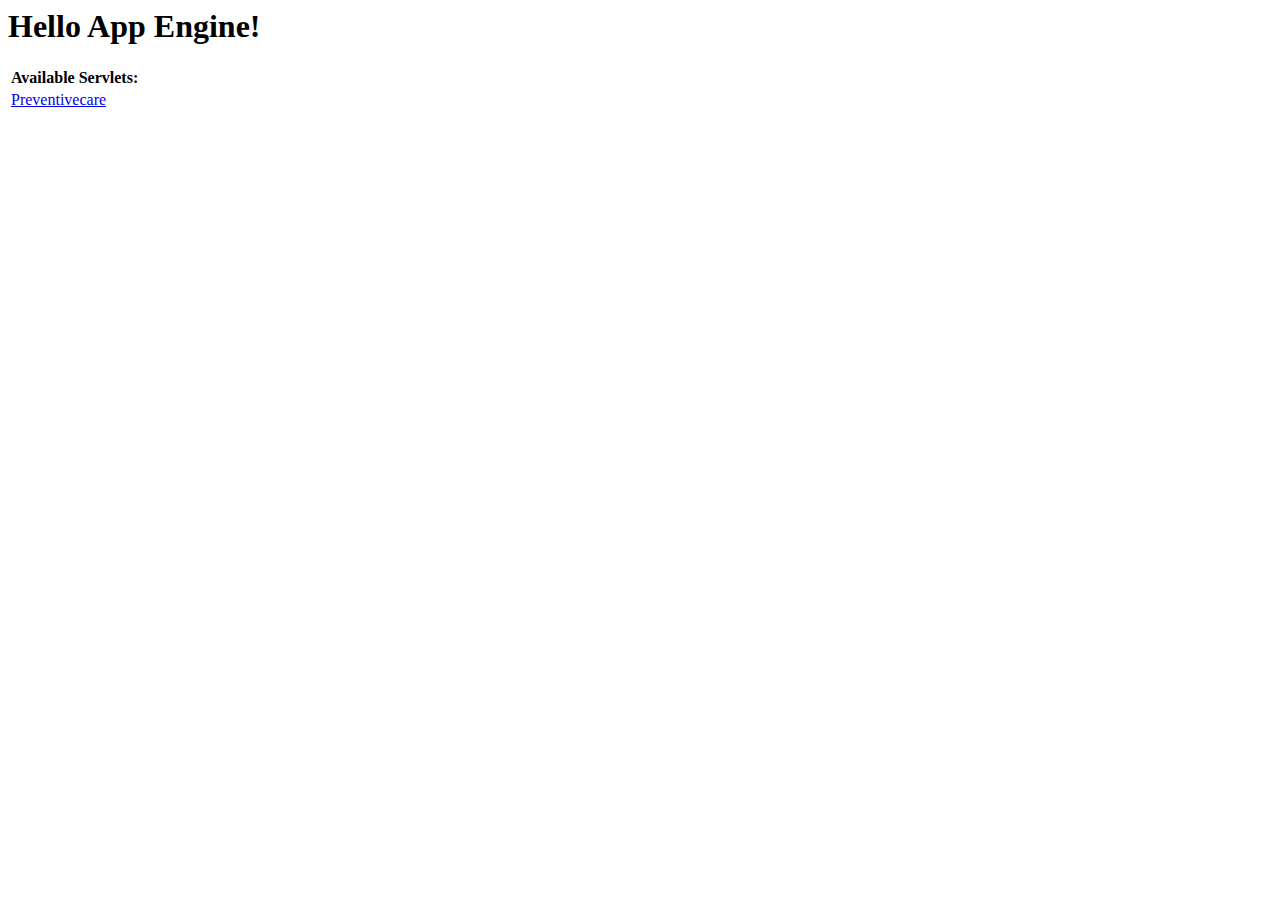
<file: preventivecare/war/index.html>
<!DOCTYPE HTML PUBLIC "-//W3C//DTD HTML 4.01 Transitional//EN">
<!-- The HTML 4.01 Transitional DOCTYPE declaration-->
<!-- above set at the top of the file will set     -->
<!-- the browser's rendering engine into           -->
<!-- "Quirks Mode". Replacing this declaration     -->
<!-- with a "Standards Mode" doctype is supported, -->
<!-- but may lead to some differences in layout.   -->

<html>
  <head>
    <meta http-equiv="content-type" content="text/html; charset=UTF-8">
    <title>Hello App Engine</title>
  </head>

  <body>
    <h1>Hello App Engine!</h1>
	
    <table>
      <tr>
        <td colspan="2" style="font-weight:bold;">Available Servlets:</td>        
      </tr>
      <tr>
        <td><a href="preventivecare">Preventivecare</a></td>
      </tr>
    </table>
  </body>
</html>
</file>
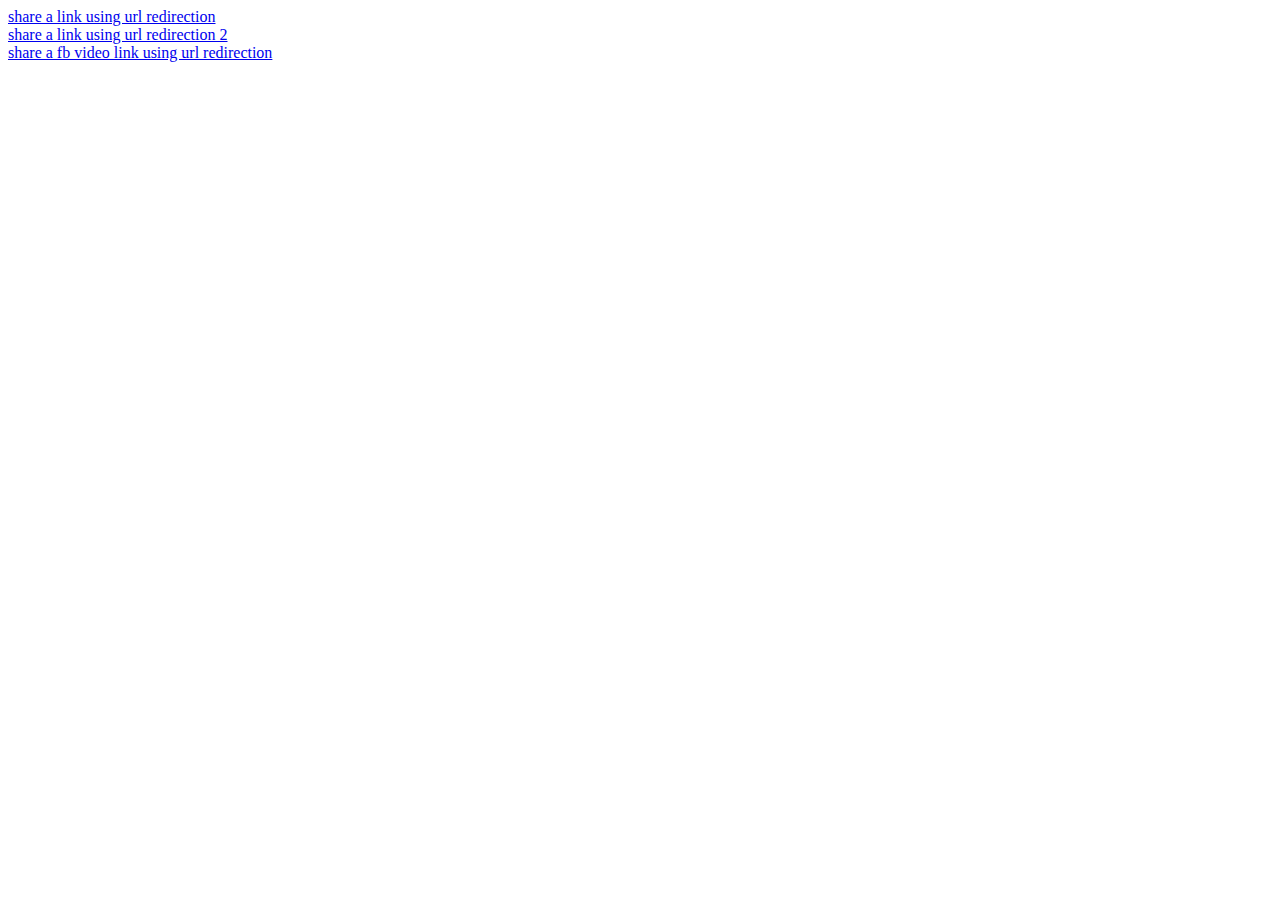
<file: preventivecare/war/fb_trial/share.html>
<!DOCTYPE html>
<html>
<head>
<meta charset="UTF-8">
<title>facebook share</title>
</head>
<body>

<a href="https://www.facebook.com/dialog/share?app_id=145634995501895&display=popup&href=https%3A%2F%2Fdevelopers.facebook.com%2Fdocs%2F&redirect_uri=https%3A%2F%2Fdevelopers.facebook.com%2Ftools%2Fexplorer">share a link using url redirection</a>
<br/>
<a href="https://www.facebook.com/dialog/share?app_id=145634995501895&display=popup&href=http%3A%2F%2Fsocialbtc.appspot.com%2Fshare%2Ffbshare.html&redirect_uri=https%3A%2F%2Fdevelopers.facebook.com%2Ftools%2Fexplorer">share a link using url redirection 2</a>
<br/>
<a href="https://www.facebook.com/dialog/share?app_id=145634995501895&display=popup&href=https%253A%252F%252Fwww.facebook.com%252Fvideo.php%253Fv%253D10152709073854714%2526set%253Dvb.636884713%2526type%253D2%2526theater&redirect_uri=https%3A%2F%2Fdevelopers.facebook.com%2Ftools%2Fexplorer">share a fb video link using url redirection</a>
<br/>
<br/>

<div id="fb-root"></div>
<script>(function(d, s, id) {
  var js, fjs = d.getElementsByTagName(s)[0];
  if (d.getElementById(id)) return;
  js = d.createElement(s); js.id = id;
  js.src = "//connect.facebook.net/en_US/sdk.js#xfbml=1&appId=140168689470510&version=v2.0";
  fjs.parentNode.insertBefore(js, fjs);
}(document, 'script', 'facebook-jssdk'));</script>

<div class="fb-share-button" data-href="http://socialbtc.appspot.com/share/fbshare.html" data-layout="button"></div>


</body>
</html>
</file>
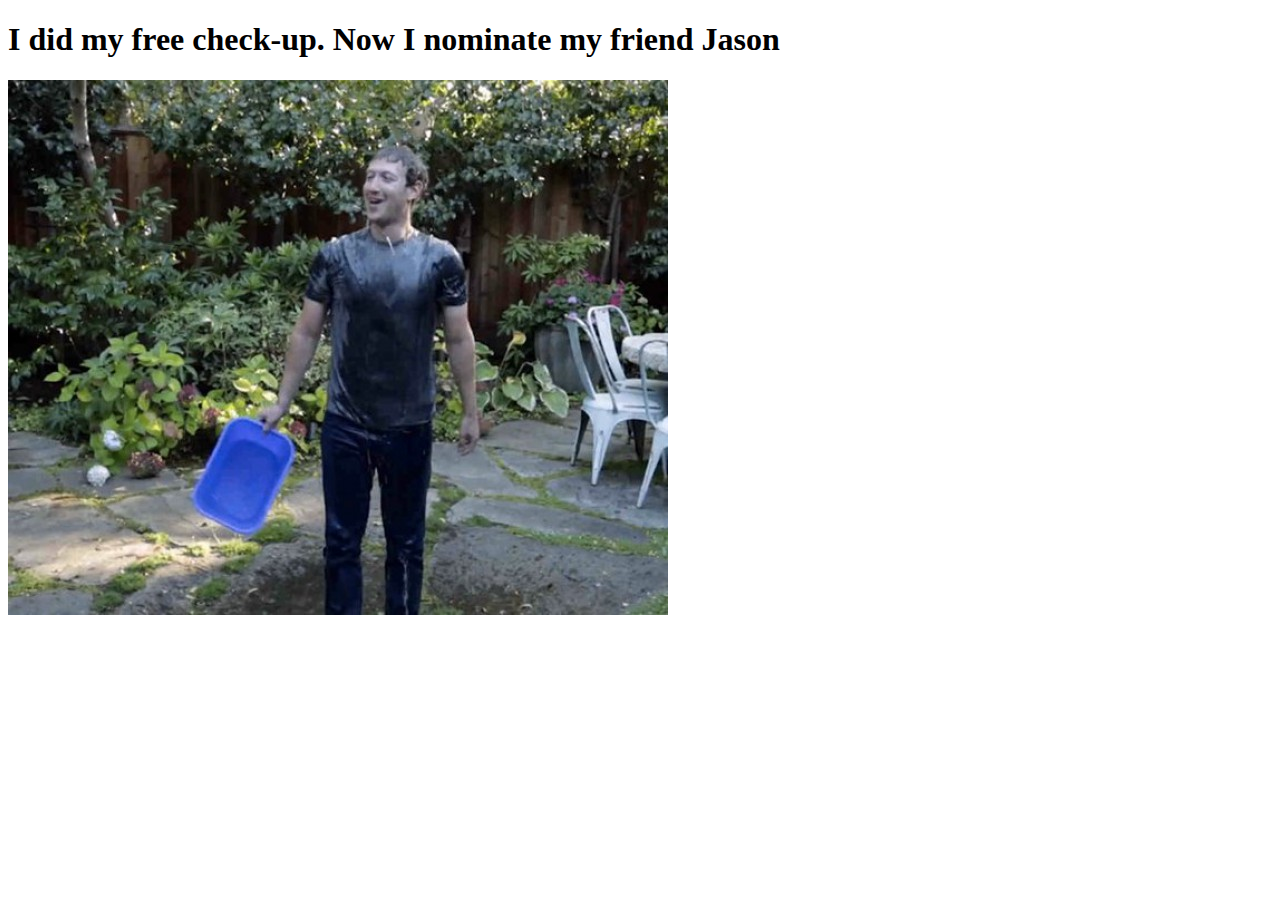
<file: preventivecare/war/share/fbshare.html>
<!DOCTYPE html>
<html>
<head>
<meta charset="UTF-8">
<title>I did my check-up.  Now is your turn! My friend.</title>
</head>
<body>

<h1>I did my free check-up.  Now I nominate my friend Jason</h1>
<img src="ice_bucket_challenge.jpg"/>

</body>
</html>
</file>
